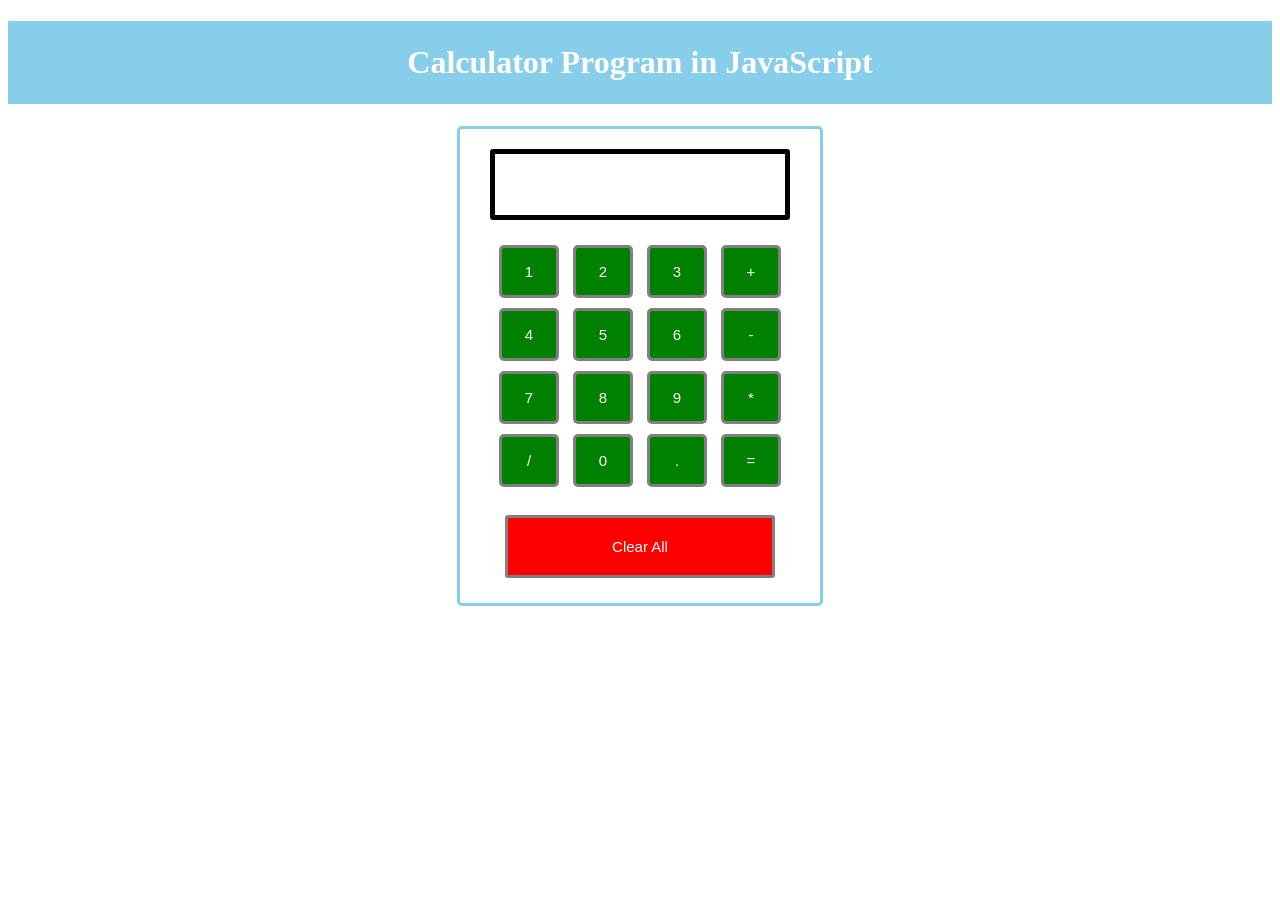
<file: WT/JS-3/index.html>
<!DOCTYPE html>
<html lang="en">
<head>
    <meta charset="UTF-8">
    <title> JavaScript Calculator </title>
    <style>
        /* CSS stays here */
        h1 {
            text-align: center;
            padding: 23px;
            background-color: skyblue;
            color: white;
        }
        .formstyle {
            width: 320px;
            margin: auto;
            border: 3px solid skyblue;
            border-radius: 5px;
            padding: 20px;
            text-align: center;
        }
        input[type="button"] {
            width: 60px;
            background-color: green;
            color: white;
            border: 3px solid gray;
            border-radius: 5px;
            padding: 15px;
            margin: 5px;
            font-size: 15px;
            cursor: pointer;
        }
        #calc {
            width: 250px;
            border: 5px solid black;
            border-radius: 3px;
            padding: 20px;
            margin-bottom: 20px;
            text-align: right;
            font-size: 18px;
        }
        #clear {
            width: 270px;
            background-color: red;
            color: white;
            border-radius: 3px;
            padding: 20px;
        }
    </style>
</head>
<body>
    <h1> Calculator Program in JavaScript </h1>
    <div class="formstyle">
        <form name="form1">
            <input id="calc" type="text" name="answer" readonly> <br>
            
            <input type="button" value="1" onclick="document.form1.answer.value += '1'">
            <input type="button" value="2" onclick="document.form1.answer.value += '2'">
            <input type="button" value="3" onclick="document.form1.answer.value += '3'">
            <input type="button" value="+" onclick="document.form1.answer.value += '+'">
            <br>
            <input type="button" value="4" onclick="document.form1.answer.value += '4'">
            <input type="button" value="5" onclick="document.form1.answer.value += '5'">
            <input type="button" value="6" onclick="document.form1.answer.value += '6'">
            <input type="button" value="-" onclick="document.form1.answer.value += '-'">
            <br>
            <input type="button" value="7" onclick="document.form1.answer.value += '7'">
            <input type="button" value="8" onclick="document.form1.answer.value += '8'">
            <input type="button" value="9" onclick="document.form1.answer.value += '9'">
            <input type="button" value="*" onclick="document.form1.answer.value += '*'">
            <br>
            <input type="button" value="/" onclick="document.form1.answer.value += '/'">
            <input type="button" value="0" onclick="document.form1.answer.value += '0'">
            <input type="button" value="." onclick="document.form1.answer.value += '.'">
            
            <input type="button" value="=" onclick="calculate()">
            <br><br>
            
            <input type="button" value="Clear All" onclick="document.form1.answer.value = ''" id="clear">
        </form>
    </div>

    <script type="text/javascript">
        function calculate() {
            // Get the current input from the text field [cite: 495, 501]
            var input = document.form1.answer.value;
            
            try {
                // Validation: Ensure the screen isn't empty [cite: 462, 518]
                if (input === "") {
                    alert("Please enter a value"); 
                    return;
                }
                
                // Solve the equation and update the screen [cite: 600]
                var result = eval(input);
                document.form1.answer.value = result;
            } catch (err) {
                // Error handling for invalid math [cite: 526]
                alert("Invalid Input! Only numbers and operators are allowed."); 
                document.form1.answer.value = "";
            }
        }
    </script>
</body>
</html>
</file>
